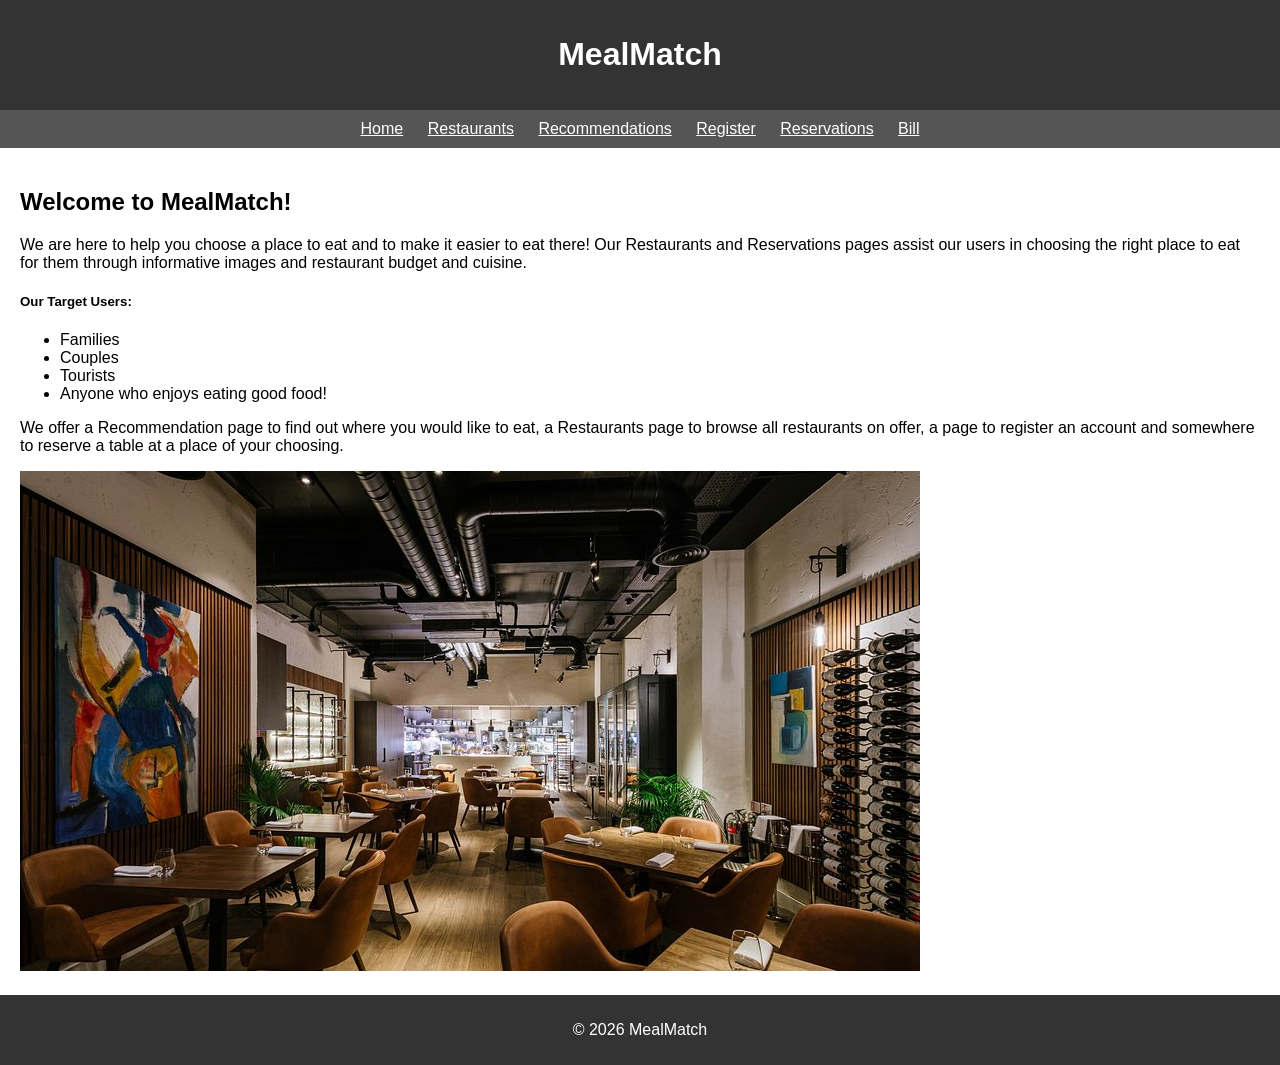
<file: assignment2/index.html>
<!DOCTYPE html>
<html lang="en">
<head>
    <!--setting metadata and title-->
    <meta charset="UTF-8">
    <meta name="viewport" contents="width=device-width, initial-scale=1.0">
    <meta name="author" content="Jaidyn Williams/106363738">
    <meta name="description" contents="Home Page for Website">
    <!--linking CSS-->
    <link rel="stylesheet" href="css/style.css">
    <title>Home</title>
</head>
<body>
    <!--Heading-->
    <header>
        <h1>MealMatch</h1>
    </header>

    <!--Navigation Menu-->
    <nav>
        <a href="index.html">Home</a>
        <a href="restaurants.html">Restaurants</a>
        <a href="recommend.html">Recommendations</a>
        <a href="register.html">Register</a>
        <a href="reservation.html">Reservations</a>
        <a href="bill.html">Bill</a>
    </nav>

    <!--Page Contents-->
    <section>
        <!--introducing the platform, it's purpose, target users, etc-->
        <h2>Welcome to MealMatch!</h2>
        <p>We are here to help you choose a place to eat and to make it easier to eat there! Our Restaurants and Reservations pages assist our users in choosing the right place to eat for them through informative images and restaurant budget and cuisine.</p>
        <h5>Our Target Users:</h5>
        <ul>
            <li>Families</li>
            <li>Couples</li>
            <li>Tourists</li>
            <li>Anyone who enjoys eating good food!</li>
        </ul>
        <p>We offer a Recommendation page to find out where you would like to eat, a Restaurants page to browse all restaurants on offer, a page to register an account and somewhere to reserve a table at a place of your choosing.</p>
        <img src="images/restaurant1.jpg" alt="Image of a Restaurant from the inside">
    </section>

    <!--Footer-->
    <footer>
        <p>&copy; 2026 MealMatch</p>
    </footer>
    
    <!--linking JavaScript file-->
    <script src="js/script.js"></script>
</body>
































</html>
</file>
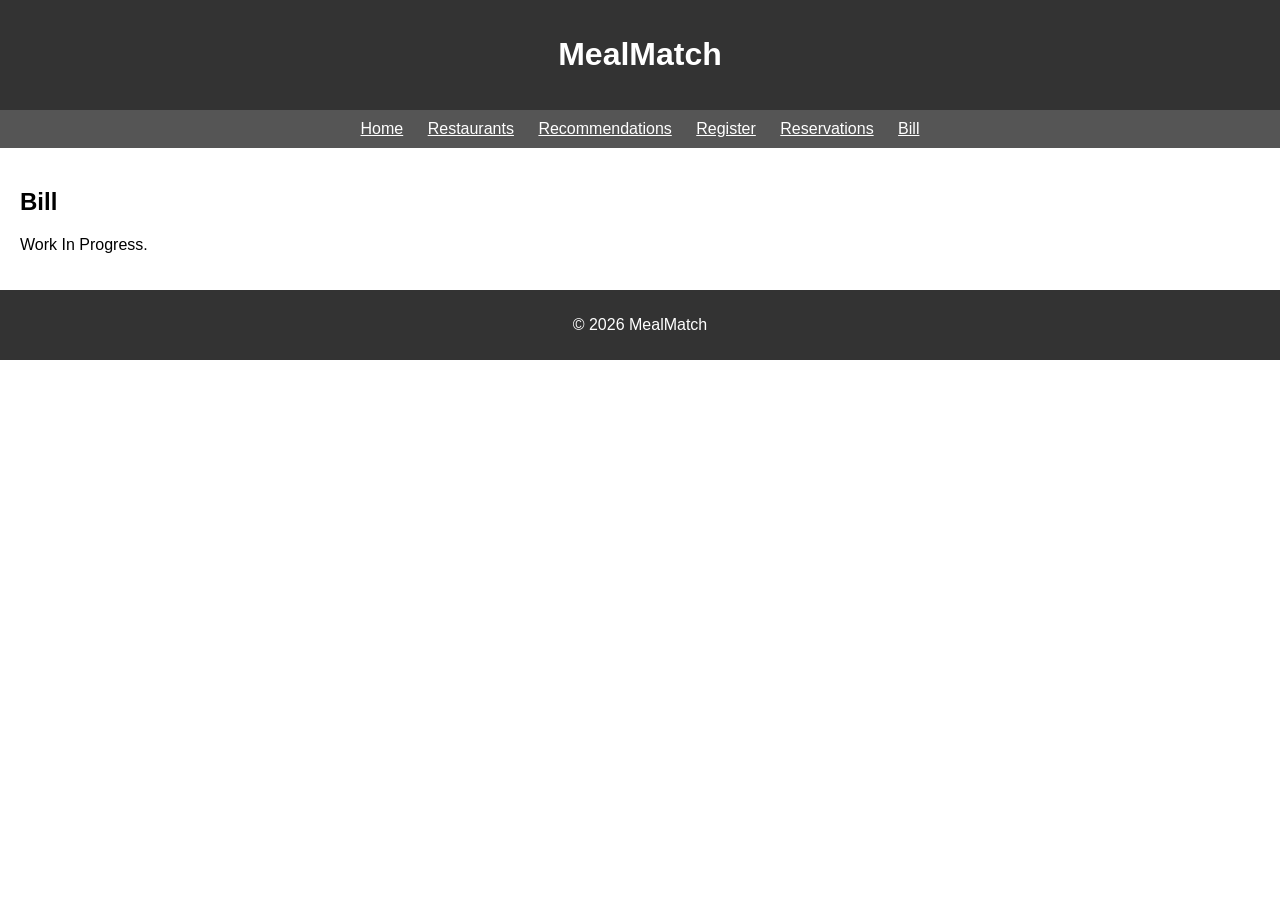
<file: assignment2/bill.html>
<!DOCTYPE html>
<html lang="en">
<head>
    <!--setting metadata and title-->
    <meta charset="UTF-8">
    <meta name="viewport" contents="width=device-width, initial-scale=1.0">
    <meta name="author" content="Jaidyn Williams/106363738">
    <meta name="description" contents="Home Page for Website">
    <!--linking CSS-->
    <link rel="stylesheet" href="css/style.css">
    <title>Home</title>
</head>
<body>
    <!--Heading-->
    <header>
        <h1>MealMatch</h1>
    </header>

    <!--Navigation Menu-->
    <nav>
        <a href="index.html">Home</a>
        <a href="restaurants.html">Restaurants</a>
        <a href="recommend.html">Recommendations</a>
        <a href="register.html">Register</a>
        <a href="reservation.html">Reservations</a>
        <a href="bill.html">Bill</a>
    </nav>

    <!--Page Contents-->
    <section>
        <h2>Bill</h2>
        <p>Work In Progress.</p>
    </section>

    <!--Footer-->
    <footer>
        <p>&copy; 2026 MealMatch</p>
    </footer>
    
    <!--linking JavaScript file-->
    <script src="js/script.js"></script>
</body>
</file>
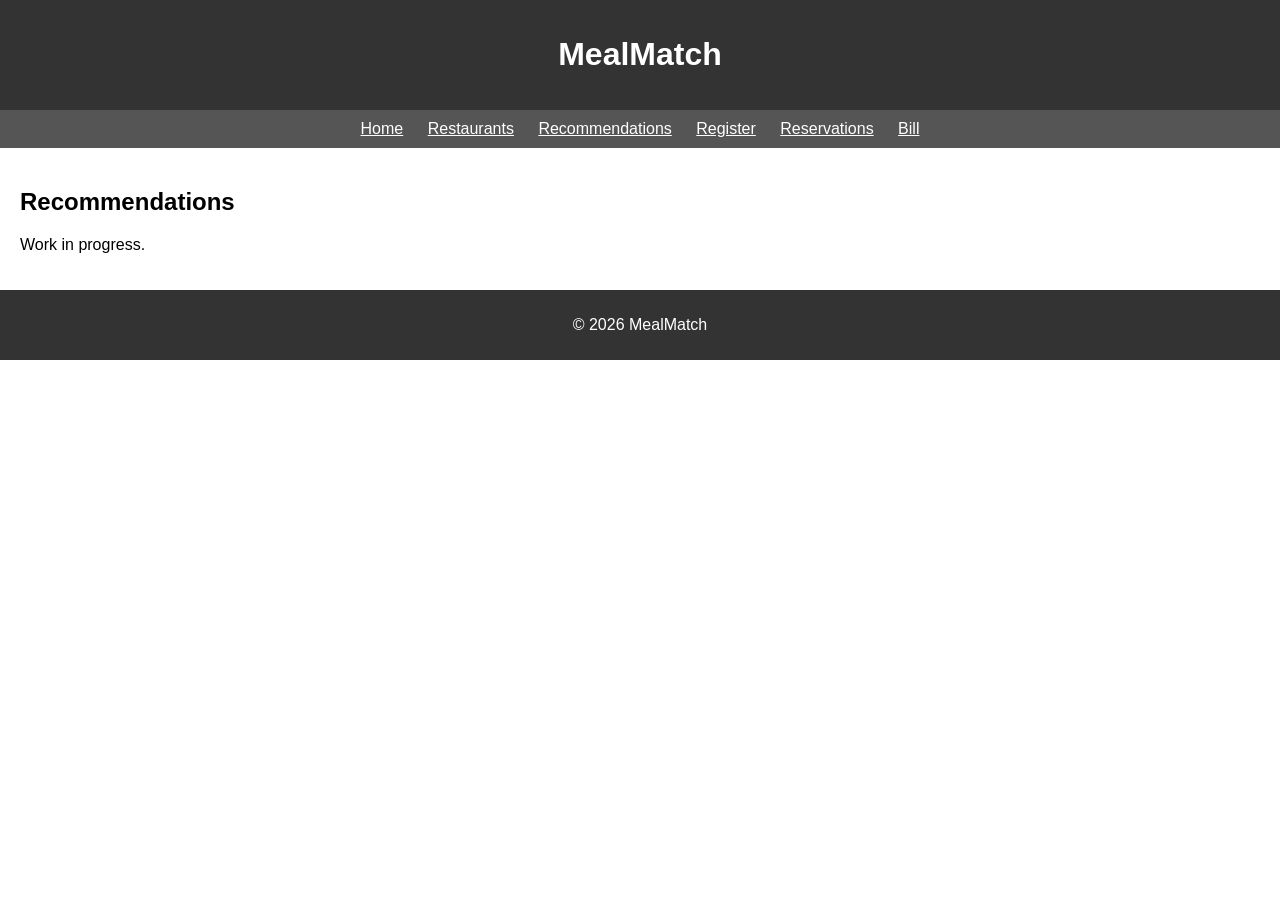
<file: assignment2/recommend.html>
<!DOCTYPE html>
<html lang="en">
<head>
    <!--setting metadata and title-->
    <meta charset="UTF-8">
    <meta name="viewport" contents="width=device-width, initial-scale=1.0">
    <meta name="author" content="Jaidyn Williams/106363738">
    <meta name="description" contents="Home Page for Website">
    <!--linking CSS-->
    <link rel="stylesheet" href="css/style.css">
    <title>Home</title>
</head>
<body>
    <!--Heading-->
    <header>
        <h1>MealMatch</h1>
    </header>

    <!--Navigation Menu-->
    <nav>
        <a href="index.html">Home</a>
        <a href="restaurants.html">Restaurants</a>
        <a href="recommend.html">Recommendations</a>
        <a href="register.html">Register</a>
        <a href="reservation.html">Reservations</a>
        <a href="bill.html">Bill</a>
    </nav>

    <!--Page Contents-->
    <section>
        <h2>Recommendations</h2>
        <p>Work in progress.</p>
    </section>

    <!--Footer-->
    <footer>
        <p>&copy; 2026 MealMatch</p>
    </footer>
    
    <!--linking JavaScript file-->
    <script src="js/script.js"></script>
</body>
</file>
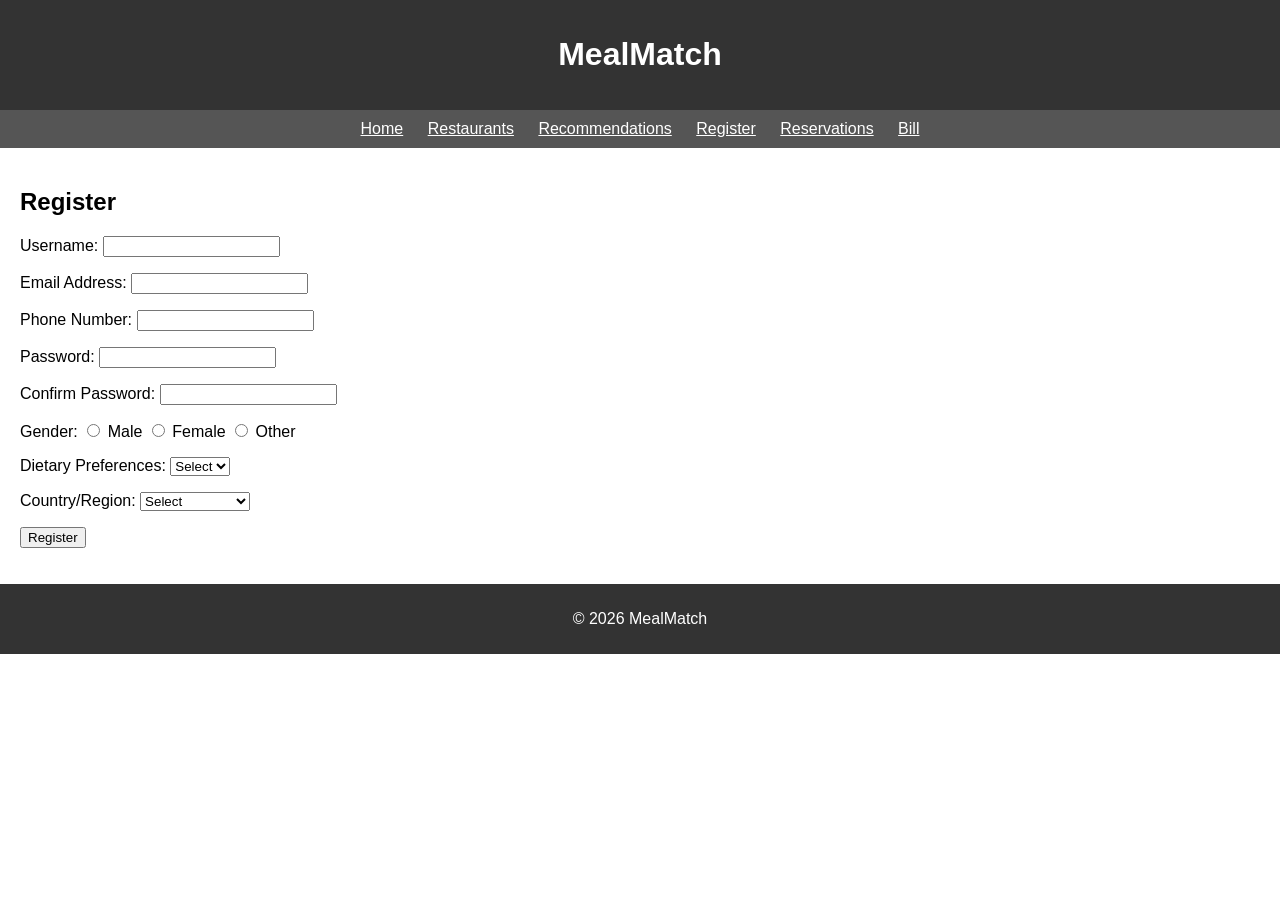
<file: assignment2/register.html>
<!DOCTYPE html>
<html lang="en">
<head>
    <!--setting metadata and title-->
    <meta charset="UTF-8">
    <meta name="viewport" contents="width=device-width, initial-scale=1.0">
    <meta name="author" content="Jaidyn Williams/106363738">
    <meta name="description" contents="Home Page for Website">
    <!--linking CSS-->
    <link rel="stylesheet" href="css/style.css">
    <title>Home</title>
</head>
<body>
    <!--Heading-->
    <header>
        <h1>MealMatch</h1>
    </header>

    <!--Navigation Menu-->
    <nav>
        <a href="index.html">Home</a>
        <a href="restaurants.html">Restaurants</a>
        <a href="recommend.html">Recommendations</a>
        <a href="register.html">Register</a>
        <a href="reservation.html">Reservations</a>
        <a href="bill.html">Bill</a>
    </nav>

    <!--Register Form-->
    <section>
        <h2>Register</h2>

        <form id="registerForm">
            <!--Username-->
            <p>
                <label for="username">Username:</label>
                <input type="text" id="username" name="username">
            </p>
            <!--Email Address-->
            <p>
                <label for="email">Email Address:</label>
                <input type="email" id="email" name="email">
            </p>
            <!--Phone Number-->
            <p>
                <label for="phone">Phone Number:</label>
                <input type="tel" id="phone" name="phone">
            </p>
            <!--Password-->
            <p>
                <label for="password">Password:</label>
                <input type="password" id="password" name="password">
            </p>
            <!--Confirm Password-->
            <p>
                <label for="confirmPassword">Confirm Password:</label>
                <input type="confirmPassword" id="confirmPassword" name="confirmPassword">
            </p>
            <!--Gender-->
            <p>
                Gender:
                <input type="radio" id="male" name="gender" value="Male">
                <label for="male">Male</label>
                <input type="radio" id="female" name="gender" value="Female">
                <label for="female">Female</label>
                <input type="radio" id="other" name="gender" value="Other">
                <label for="other">Other</label>
            </p>
            <!--Dietary Preferences-->
            <p>
                <label for="dietary">Dietary Preferences:</label>
                <select id="dietary" name="dietary">
                    <option value="">Select</option>
                    <option value="vegan">Vegan</option>
                    <option value="halal">Halal</option>
                    <option value="none">None</option>

                </select>
            </p>
            <!--Country/Region-->
            <p>
                <label for="country">Country/Region:</label>
                <select id="country" name="country">
                    <option value="">Select</option>
                    <option value="australia">Australia</option>
                    <option value="asia">Asia</option>
                    <option value="europe">Europe</option>
                    <option value="northAmerica">North America</option>
                    <option value="africa">Africa</option>
                    <option value="pacificIslands">Pacific Islands</option>
                    <option value="southAmerica">South America</option>
                </select>
            </p>
            <!--Submit Button-->
        <p>
                <button type="submit">Register</button>
            </p>
        </form>
    </section>

    <!--Footer-->
    <footer>
        <p>&copy; 2026 MealMatch</p>
    </footer>
    
    <!--linking JavaScript file-->
    <script src="js/script.js"></script>
</body>
</file>
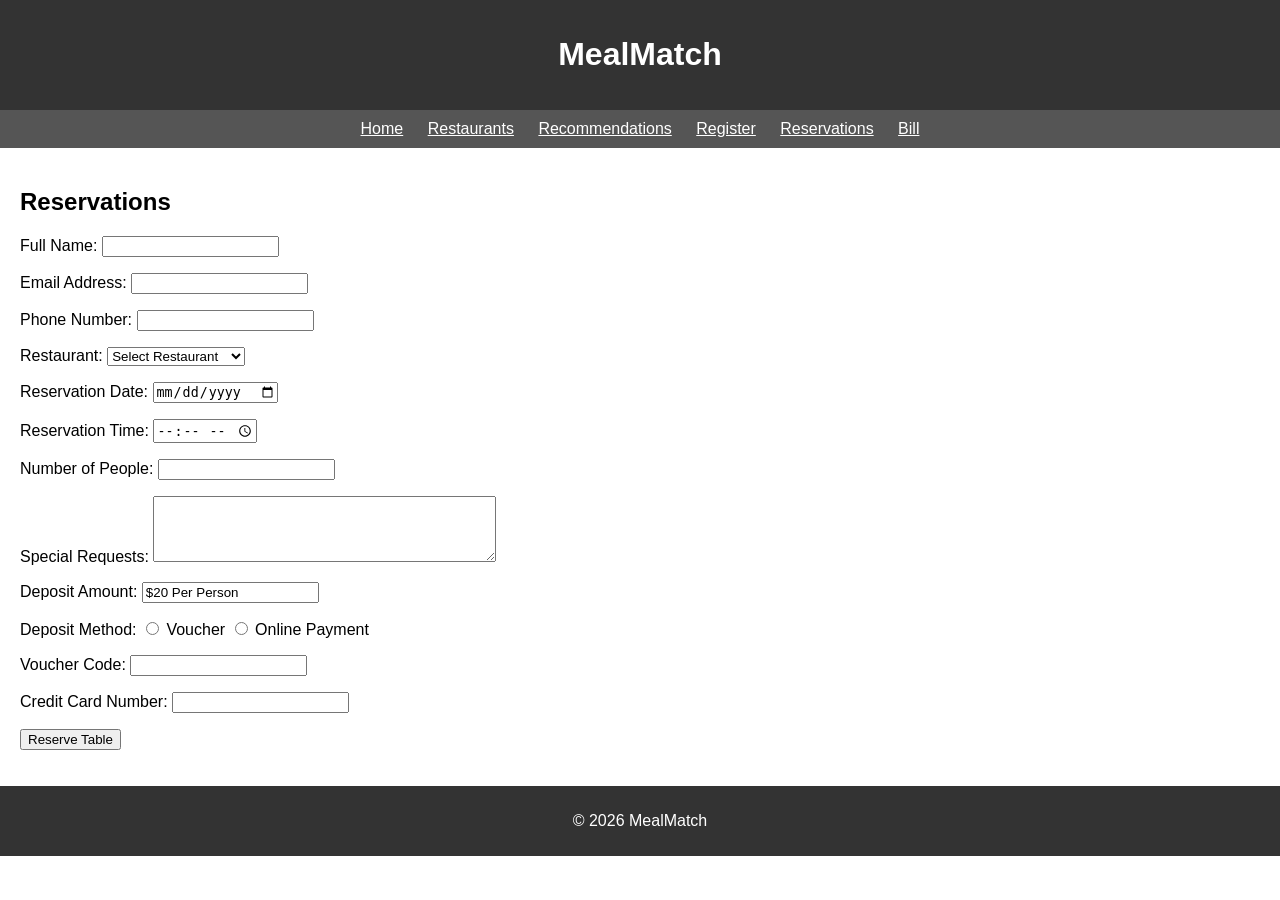
<file: assignment2/reservation.html>
<!DOCTYPE html>
<html lang="en">
<head>
    <!--setting metadata and title-->
    <meta charset="UTF-8">
    <meta name="viewport" contents="width=device-width, initial-scale=1.0">
    <meta name="author" content="Jaidyn Williams/106363738">
    <meta name="description" contents="Home Page for Website">
    <!--linking CSS-->
    <link rel="stylesheet" href="css/style.css">
    <title>Home</title>
</head>
<body>
    <!--Heading-->
    <header>
        <h1>MealMatch</h1>
    </header>

    <!--Navigation Menu-->
    <nav>
        <a href="index.html">Home</a>
        <a href="restaurants.html">Restaurants</a>
        <a href="recommend.html">Recommendations</a>
        <a href="register.html">Register</a>
        <a href="reservation.html">Reservations</a>
        <a href="bill.html">Bill</a>
    </nav>

    <!--Page Contents-->
    <section>
        <h2>Reservations</h2>
        <!--Posting to server php-->
        <form id="reservationForm" method="POST" action="http://mercury.swin.edu.au/it000000/cos10005/regtest.php"></form>
        <p>
            <!--Full Name-->
            <label for="fullname">Full Name:</label>
            <input type="text" id="fullname" name="fullname">
        </p>
        <p>
            <!--Email-->
            <label for="email">Email Address:</label>
            <input type="email" id="email" name="email">
        </p>
        <p>
            <!--Phone Number-->
            <label for="phone">Phone Number:</label>
            <input type="tel" id="phone" name="phone">
        </p>
        <p>
            <!--Restaurant Name List-->
            <label for="restaurant">Restaurant:</label>
            <select id="restaurant" name="restaurant">
                <option value="">Select Restaurant</option>
                <option value="O'Flaherty's Tavern">O'Flaherty's Tavern</option>
                <option value="Red Lantern House">Red Lantern House</option>
                <option value="Trattoria Bellavita">Trattoria Bellavita</option>
                <option value="Spice Maharaja">Spice Maharaja</option>
                <option value="Le Petit Provence">Le Petit Provence</option>
                <option value="Burger Republic">Burger Republic</option>
            </select>
        </p>
        <p>
            <!--Date-->
            <label for="date">Reservation Date:</label>
            <input type="date" id="date" name="date">
        </p>
        <p>
            <!--Time-->
            <label for="time">Reservation Time:</label>
            <input type="time" id="time" name="time">
        </p>
        <p>
            <!--Number of People-->
            <label for="people">Number of People:</label>
            <input type="number" id="people" name="people" min="1">
        </p>
        <p>
            <!--Special Requests-->
            <label for="requests">Special Requests:</label>
            <textarea id="requests" name="requests" rows="4" cols="40"></textarea>
        </p>
        <p>
            <!--Deposit Amount-->
            <label for="depositAmount">Deposit Amount:</label>
            <input type="text" id="depositAmount" name="depositAmount" readonly value="$20 Per Person">
        </p>
        <p>
            <!--Deposit Method-->
            Deposit Method: 
            <input type="radio"
            id="voucher"
            name="payment"
            value="voucher">
            <label for="voucher">Voucher</label>

            <input type="radio"
            id="online"
            name="payment"
            value="online">
            <label for="online">Online Payment</label>
        </p>
        <p id="voucherSelection">
            <label for="voucherCode">
                Voucher Code:
            </label>
            <input type="text" id="voucherCode" name="voucherCode">
        </p>
        <p id="cardSection">
            <label for="cardNumber">
                Credit Card Number:
            </label>
            <input type="text" id="cardNumber" name="cardNumber">
        </p>
        <p>
            <button type="submit">
                Reserve Table
            </button>
        </p>
    </section>

    <!--Footer-->
    <footer>
        <p>&copy; 2026 MealMatch</p>
    </footer>
    
    <!--linking JavaScript file-->
    <script src="js/script.js"></script>
</body>
</file>
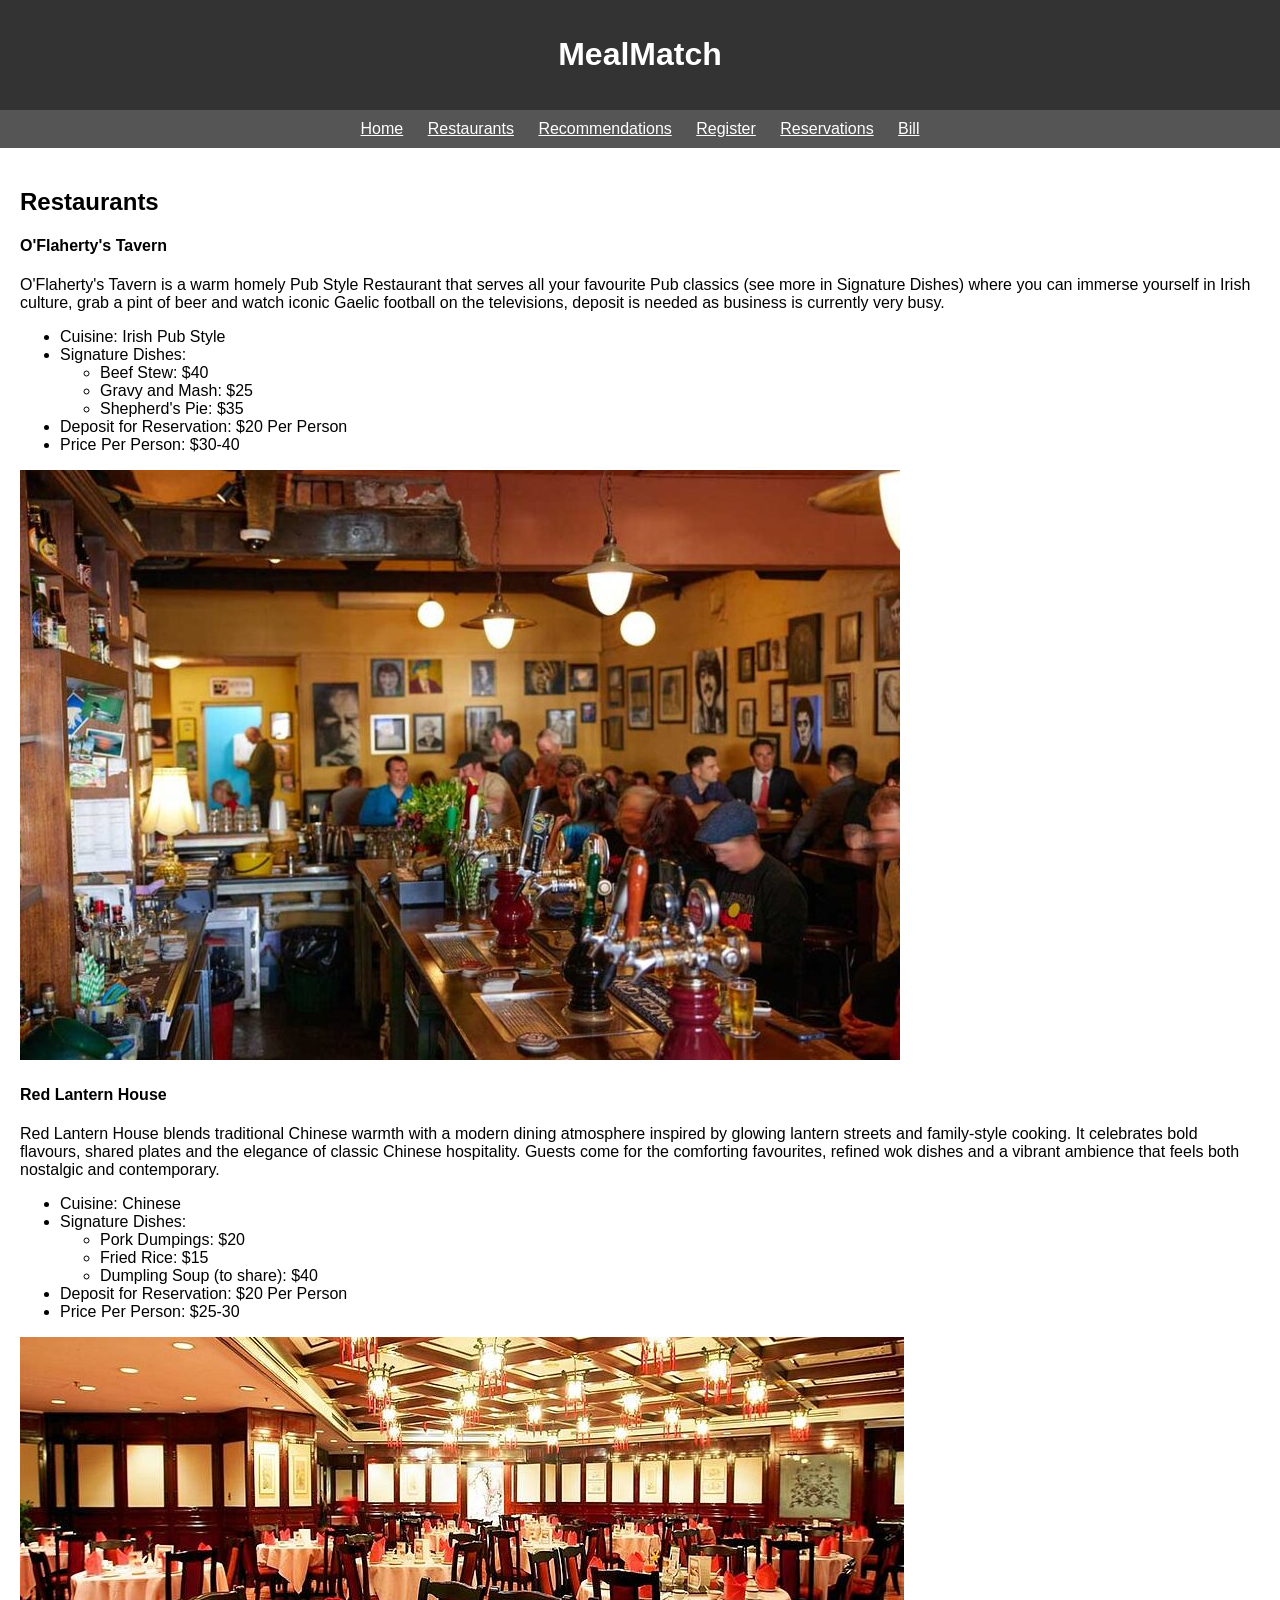
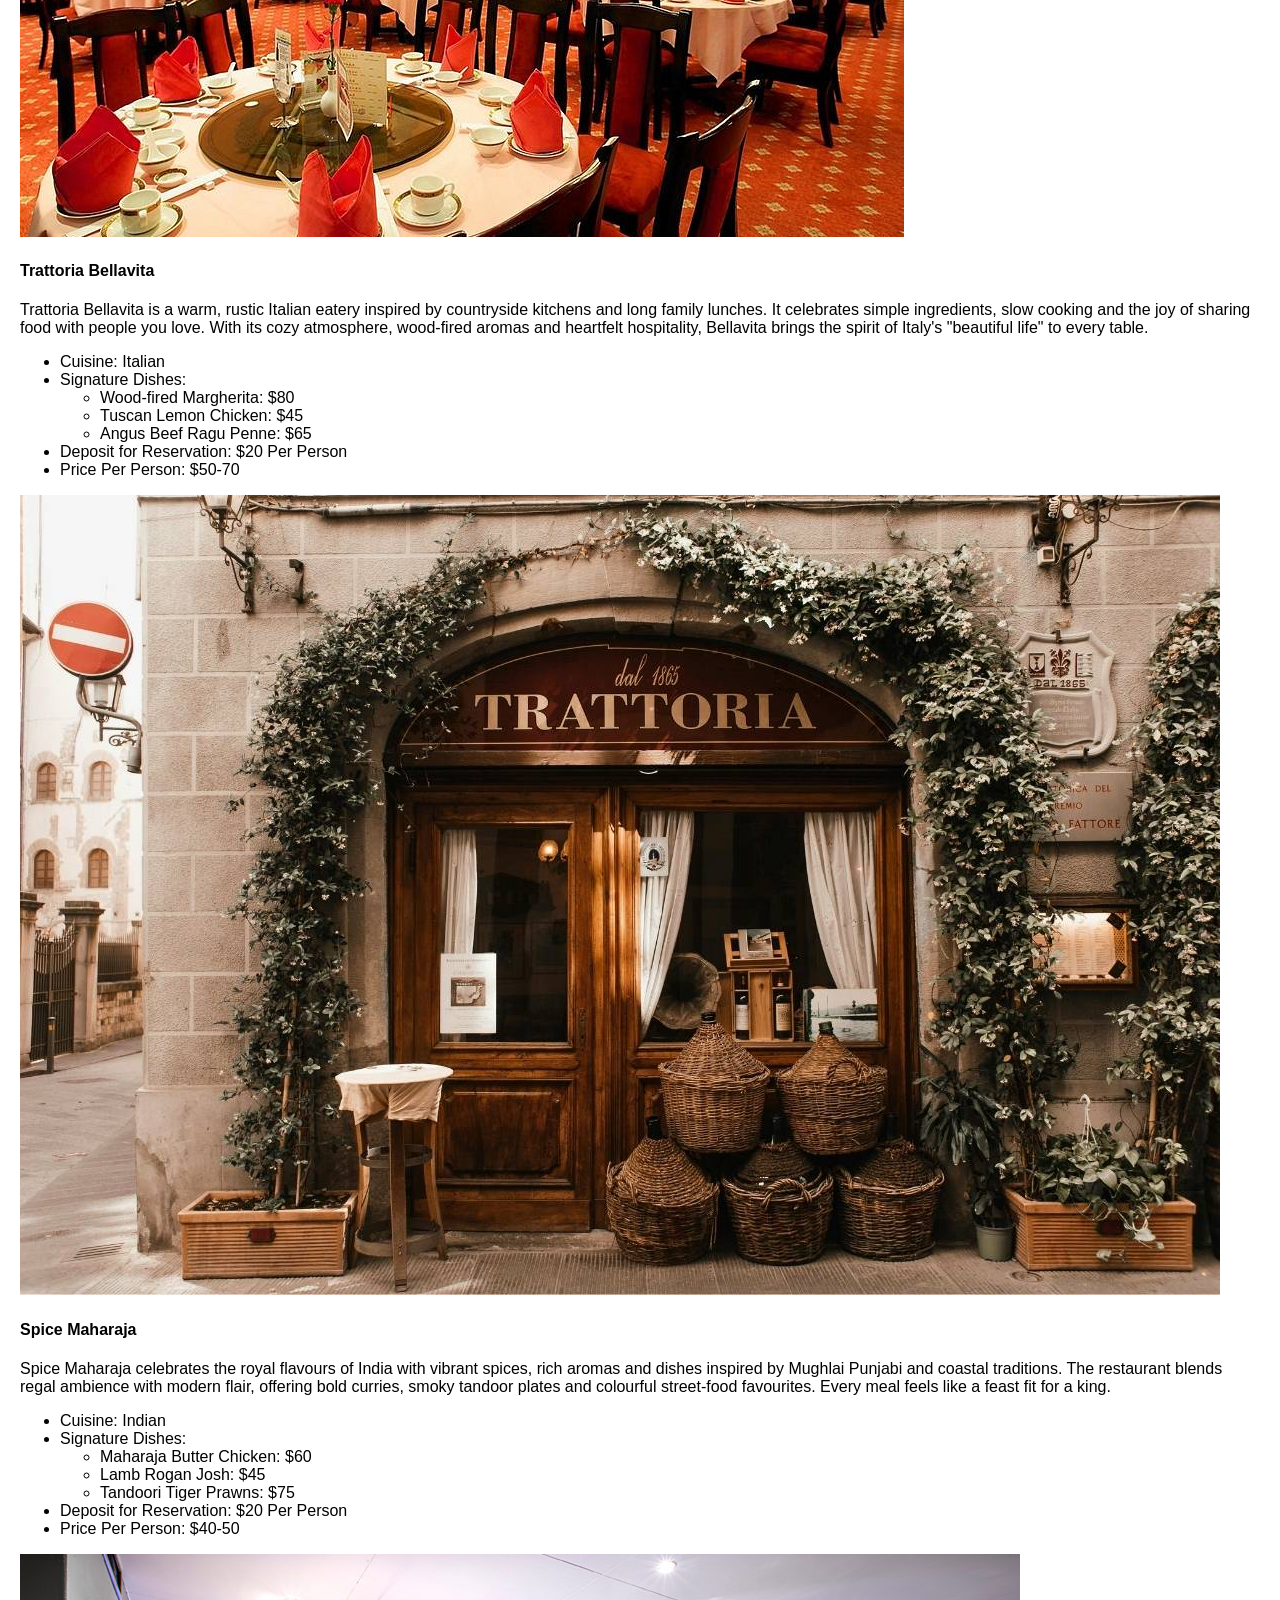
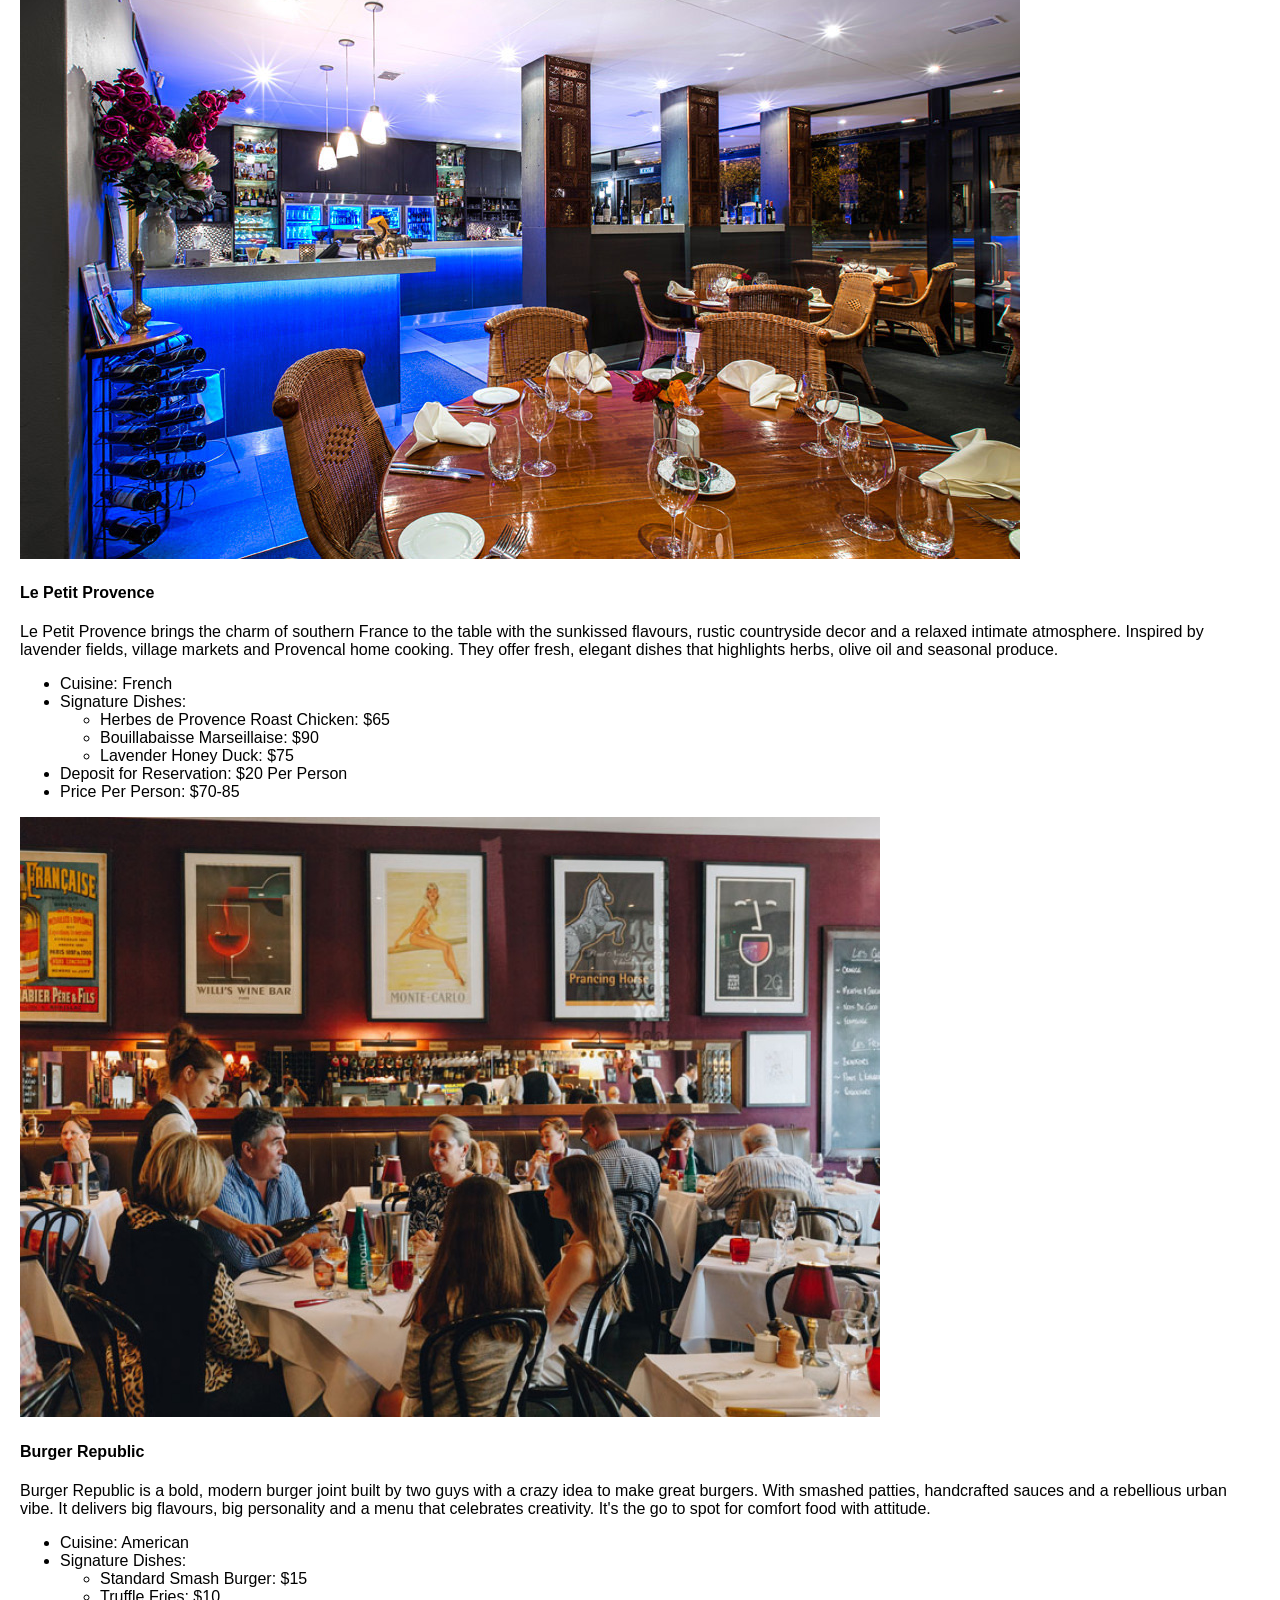
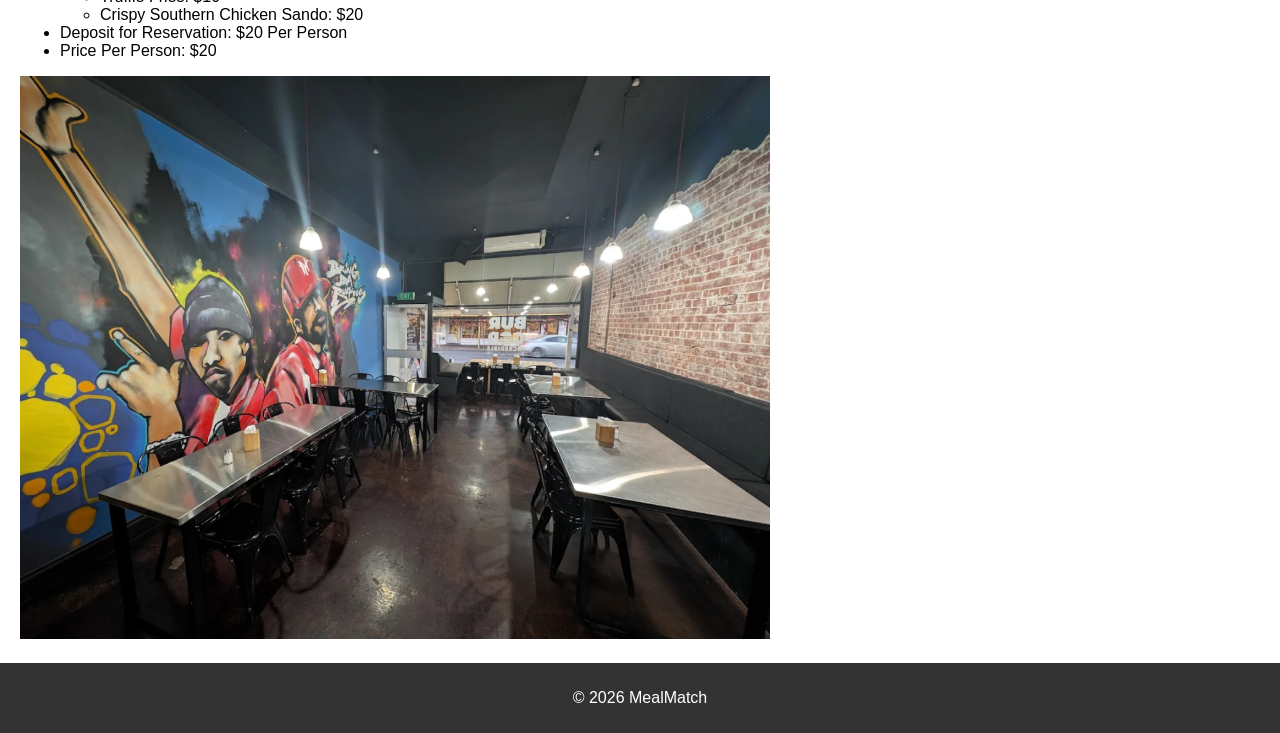
<file: assignment2/restaurants.html>
<!DOCTYPE html>
<html lang="en">
<head>
    <!--setting metadata and title-->
    <meta charset="UTF-8">
    <meta name="viewport" contents="width=device-width, initial-scale=1.0">
    <meta name="author" content="Jaidyn Williams/106363738">
    <meta name="description" contents="Restaurants Listing Page for Website">
    <!--linking CSS-->
    <link rel="stylesheet" href="css/style.css">
    <title>Home</title>
</head>
<body>
    <!--Heading-->
    <header>
        <h1>MealMatch</h1>
    </header>

    <!--Navigation Menu-->
    <nav>
        <a href="index.html">Home</a>
        <a href="restaurants.html">Restaurants</a>
        <a href="recommend.html">Recommendations</a>
        <a href="register.html">Register</a>
        <a href="reservation.html">Reservations</a>
        <a href="bill.html">Bill</a>
    </nav>

    <!--Restaurants List-->
    <section>
        <h2>Restaurants</h2>

        <h4>O'Flaherty's Tavern</h4>
        <article>O'Flaherty's Tavern is a warm homely Pub Style Restaurant that serves all your favourite Pub classics (see more in Signature Dishes) where you can immerse yourself in Irish culture, grab a pint of beer and watch iconic Gaelic football on the televisions, deposit is needed as business is currently very busy.</article>
        <ul>
            <li>Cuisine: Irish Pub Style</li>
                <li>Signature Dishes:
                    <ul>
                        <li>Beef Stew: $40</li>
                        <li>Gravy and Mash: $25</li>
                        <li>Shepherd's Pie: $35</li>
                    </ul>
                </li>
            <li>Deposit for Reservation: $20 Per Person</li>
            <li>Price Per Person: $30-40</li>
        </ul>
        <img src="images/irishpub.jpg" alt="Image of an Irish Pub from the inside">

        <h4>Red Lantern House</h4>
        <article>Red Lantern House blends traditional Chinese warmth with a modern dining atmosphere inspired by glowing lantern streets and family-style cooking. It celebrates bold flavours, shared plates and the elegance of classic Chinese hospitality. Guests come for the comforting favourites, refined wok dishes and a vibrant ambience that feels both nostalgic and contemporary.</article>
        <ul>
            <li>Cuisine: Chinese</li>
                <li>Signature Dishes:
                    <ul>
                        <li>Pork Dumpings: $20</li>
                        <li>Fried Rice: $15</li>
                        <li>Dumpling Soup (to share): $40</li>
                    </ul>
                </li>
            <li>Deposit for Reservation: $20 Per Person</li>
            <li>Price Per Person: $25-30</li>
        </ul>
        <img src="images/chineserestaurant.jpg" alt="Interior of Chinese Restaurant">

        <h4>Trattoria Bellavita</h4>
        <article>Trattoria Bellavita is a warm, rustic Italian eatery inspired by countryside kitchens and long family lunches. It celebrates simple ingredients, slow cooking and the joy of sharing food with people you love. With its cozy atmosphere, wood-fired aromas and heartfelt hospitality, Bellavita brings the spirit of Italy's "beautiful life" to every table.</article>
        <ul>
            <li>Cuisine: Italian</li>
                <li>Signature Dishes:
                    <ul>
                        <li>Wood-fired Margherita: $80</li>
                        <li>Tuscan Lemon Chicken: $45</li>
                        <li>Angus Beef Ragu Penne: $65</li>
                    </ul>
                </li>
            <li>Deposit for Reservation: $20 Per Person</li>
            <li>Price Per Person: $50-70</li>
        </ul>
        <img src="images/italianrestaurant.jpg" alt="Image of outside of Italian Restaurant">

        <h4>Spice Maharaja</h4>
        <article>Spice Maharaja celebrates the royal flavours of India with vibrant spices, rich aromas and dishes inspired by Mughlai Punjabi and coastal traditions. The restaurant blends regal ambience with modern flair, offering bold curries, smoky tandoor plates and colourful street-food favourites. Every meal feels like a feast fit for a king.</article>
        <ul>
            <li>Cuisine: Indian</li>
                <li>Signature Dishes:
                    <ul>
                        <li>Maharaja Butter Chicken: $60</li>
                        <li>Lamb Rogan Josh: $45</li>
                        <li>Tandoori Tiger Prawns: $75</li>
                    </ul>
                </li>
            <li>Deposit for Reservation: $20 Per Person</li>
            <li>Price Per Person: $40-50</li>
        </ul>
        <img src="images/indianrestaurant.jpg" alt="Interior of an Indian Restaurant">

        <h4>Le Petit Provence</h4>
        <article>Le Petit Provence brings the charm of southern France to the table with the sunkissed flavours, rustic countryside decor and a relaxed intimate atmosphere. Inspired by lavender fields, village markets and Provencal home cooking. They offer fresh, elegant dishes that highlights herbs, olive oil and seasonal produce.</article>
        <ul>
            <li>Cuisine: French</li>
                <li>Signature Dishes:
                    <ul>
                        <li>Herbes de Provence Roast Chicken: $65</li>
                        <li>Bouillabaisse Marseillaise: $90</li>
                        <li>Lavender Honey Duck: $75</li>
                    </ul>
                </li>
            <li>Deposit for Reservation: $20 Per Person</li>
            <li>Price Per Person: $70-85</li>
        </ul>
        <img src="images/frenchrestaurant.jpg" alt="Interior of French Restaurant">

        <h4>Burger Republic</h4>
        <article>Burger Republic is a bold, modern burger joint built by two guys with a crazy idea to make great burgers. With smashed patties, handcrafted sauces and a rebellious urban vibe. It delivers big flavours, big personality and a menu that celebrates creativity. It's the go to spot for comfort food with attitude.</article>
        <ul>
            <li>Cuisine: American</li>
                <li>Signature Dishes:
                    <ul>
                        <li>Standard Smash Burger: $15</li>
                        <li>Truffle Fries: $10</li>
                        <li>Crispy Southern Chicken Sando: $20</li>
                    </ul>
                </li>
            <li>Deposit for Reservation: $20 Per Person</li>
            <li>Price Per Person: $20</li>
        </ul>
        <img src="images/burgerrestaurant.jpg" alt="Burger Restaurant Interior">
    </section>

    <!--Footer-->
    <footer>
        <p>&copy; 2026 MealMatch</p>
    </footer>
    
    <!--linking JavaScript file-->
    <script src="js/script.js"></script>
</body>
</file>
<file: assignment2/css/style.css>
/*Body*/
body {
    font-family: Helvetica, sans-serif;
    margin: 0;
    padding: 0;
}

/*Header*/
header {
    background-color: #333;
    color: white;
    padding: 15px;
    text-align: center;
}

/*Navigation*/
nav {
    background-color: #555;
    text-align: center;
}

/*Navigation Text*/
nav a {
    color: white;
    padding: 10px;
    display: inline-block;
}

/*Box when hovering over navigation text*/
nav a:hover {
    background-color: #777;
}

/*Section, h2 and p*/
section {
    padding: 20px;
}

/*Images*/
img {
    max-width: 100%;
    height: auto;
}

/*Footer*/
footer {
    background-color: #333;
    color: white;
    text-align: center;
    padding: 10px;
}

/*Mobile Formatting CSS*/
@media (max-width: 767px) {
    nav a   {
        display: block;
        margin: 5px 0;
    }
    section {
        padding: 10px;
    }
}
</file>
